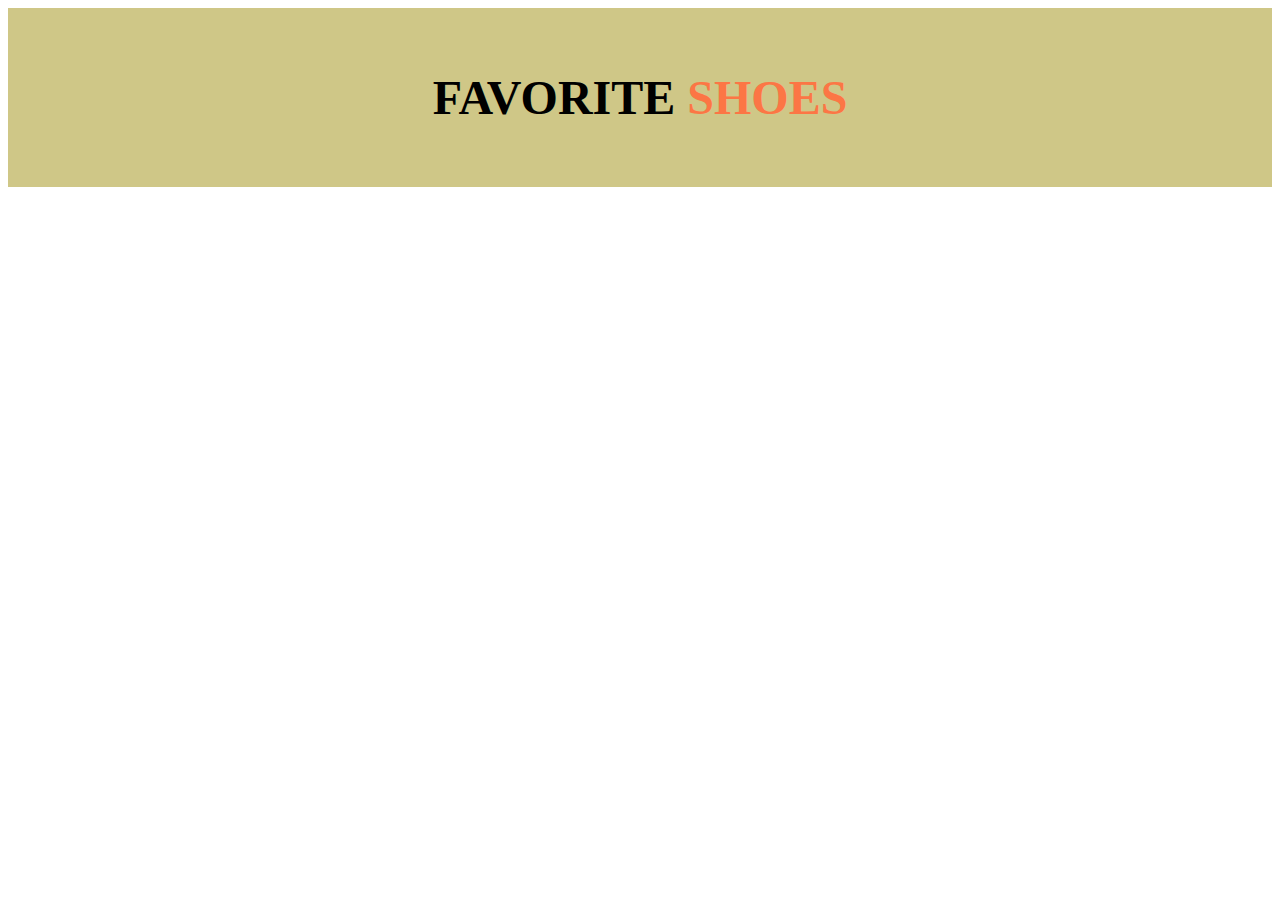
<file: favorites.html>
<!DOCTYPE html>
<html lang="en">
<head>
    <meta charset="UTF-8">
    <meta name="viewport" content="width=device-width, initial-scale=1.0">
    <link rel="stylesheet" href="favorites.css">
    <title>Favorite Shoes</title>
</head>
<body>
    <section class="favorites">
        <h1 class="heading">Favorite <span>Shoes</span></h1>
        <div class="favorite-container" id="favorite-container">
            <!-- Favorite shoes will be added here dynamically -->
        </div>
    </section>
    <script></script>
</body>
</html>
</file>
<file: favorites.css>
.favorites {
    background-color: #cfc787;
    padding: 20px;
    text-align: center;
}

.favorites .heading {
    font-size: 3rem;
    padding: 10px;
    font-weight: bolder;
    text-transform: uppercase;
}

.favorites .heading span {
    color: rgb(252, 118, 69);
}

.favorite-container {
    display: flex;
    flex-wrap: wrap;
    gap: 1.5rem;
    justify-content: center;
}

.favorite-box {
    border: .1rem solid rgba(0, 0, 0, .1);
    border-radius: .5rem;
    text-align: center;
    position: relative;
    overflow: hidden;
    background: #f5f5f5;
    flex: 1 1 30rem;
}

.favorite-box .content {
    padding: 1.5rem;
}

.favorite-box img {
    height: 20rem;
    margin: 8rem 2rem;
}

.favorite-box .content h3 {
    color: #000;
    font-size: 2.5rem;
}

.favorite-box .content .price {
    color: #000;
    font-size: 2.5rem;
    font-weight: bolder;
    padding: 1rem 0;
}

.favorite-box .content .price span {
    color: #000;
    font-size: 1.5rem;
    text-decoration: line-through;
}

.favorite-box .content .stars {
    padding-bottom: 1rem;
}

.favorite-box .content .stars i {
    font-size: 1.7rem;
    color: orangered;
}
</file>
